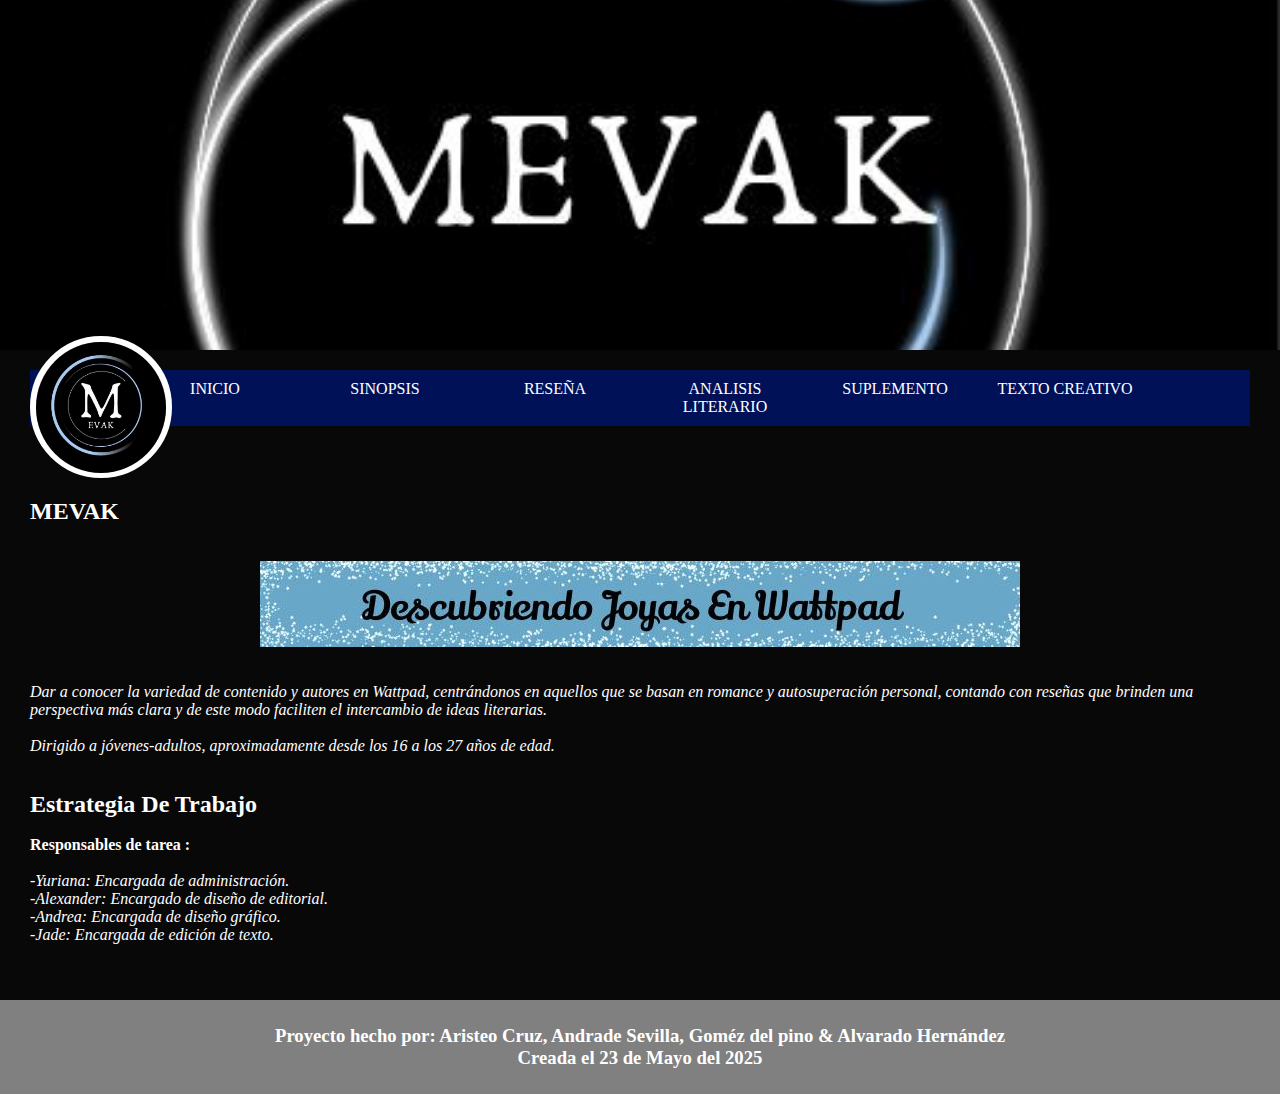
<file: index.html>
<html lang="en">
<head>
     <meta charset="UTF-8">
	 <meta name="viewport" content="width=device-width, initial-scale=1.0">
	 <title>MEVAK</title>
	 <link rel= "stylesheet" href="CSS/estilos.css">
</head>

<body>
     <div class="contenedor">
	     <header>
		 
		 </header>
		 
		 <main>
		 	 	 <nav>
	     <ul>
		     <li> <a href="file:///D:/SITIO/index.html.">INICIO</a>
		     <li> <a href="file:///D:/SITIO/HTML/INFORMACION.html">SINOPSIS</a>
		     <li> <a href="file:///D:/SITIO/HTML/ROPA%20DE%20TEMPORADA.html">RESEÑA</a>
		     <li> <a href="file:///D:/SITIO/HTML/VIDEOS.html">ANALISIS LITERARIO</a>
			  <li> <a href="file:///D:/SITIO/HTML/suplemento.html"> SUPLEMENTO </a>
			 <li> <a href="file:///D:/SITIO/HTML/poema.html"> TEXTO CREATIVO </a>
	     </ul>
	         </nav> 

		     <div class= "foto">
		
			     <img src="IMG/mevak.jpg" alt="">
			 </div>
	
			 <div class="texto">

			     <h2>MEVAK</h2>
		         <br>
				 <br>
				 <center><i> <h2> <img src="IMG/wattpad.jpg" alt=""></h2></i> </center>
				 <br>
				 <br>
				 <p><i>Dar a conocer la variedad de contenido y autores en Wattpad, centrándonos en aquellos que se basan en romance y autosuperación personal,
				 contando con reseñas que brinden una perspectiva más clara y  de este modo faciliten el intercambio de ideas literarias. </p>
				 <br>
				 <p>Dirigido a jóvenes-adultos, aproximadamente desde los 16 a los 27 años de edad.</p></i>
				 <br>
				 <br>
				 <h2> Estrategia De Trabajo </h2>
				 <br>
				 <p><b>Responsables de tarea :</p></b>
				 <br>
				 <i><p>-Yuriana: Encargada de administración.</p>
				 <p>-Alexander: Encargado de diseño de editorial.</p>
				 <p>-Andrea: Encargada de diseño gráfico.</p>
				 <p>-Jade: Encargada de edición de texto.</p></i>
				 <br>
				 <br>
			 </div>
			 
		 </main>
		 
		 <footer>
		     <h3>Proyecto hecho por: Aristeo Cruz, Andrade Sevilla, Goméz del pino & Alvarado Hernández</h3>
			     <h3> Creada el 23 de Mayo del 2025</h3>
		 </footer>
	 </div>
</body>
</html>
</file>
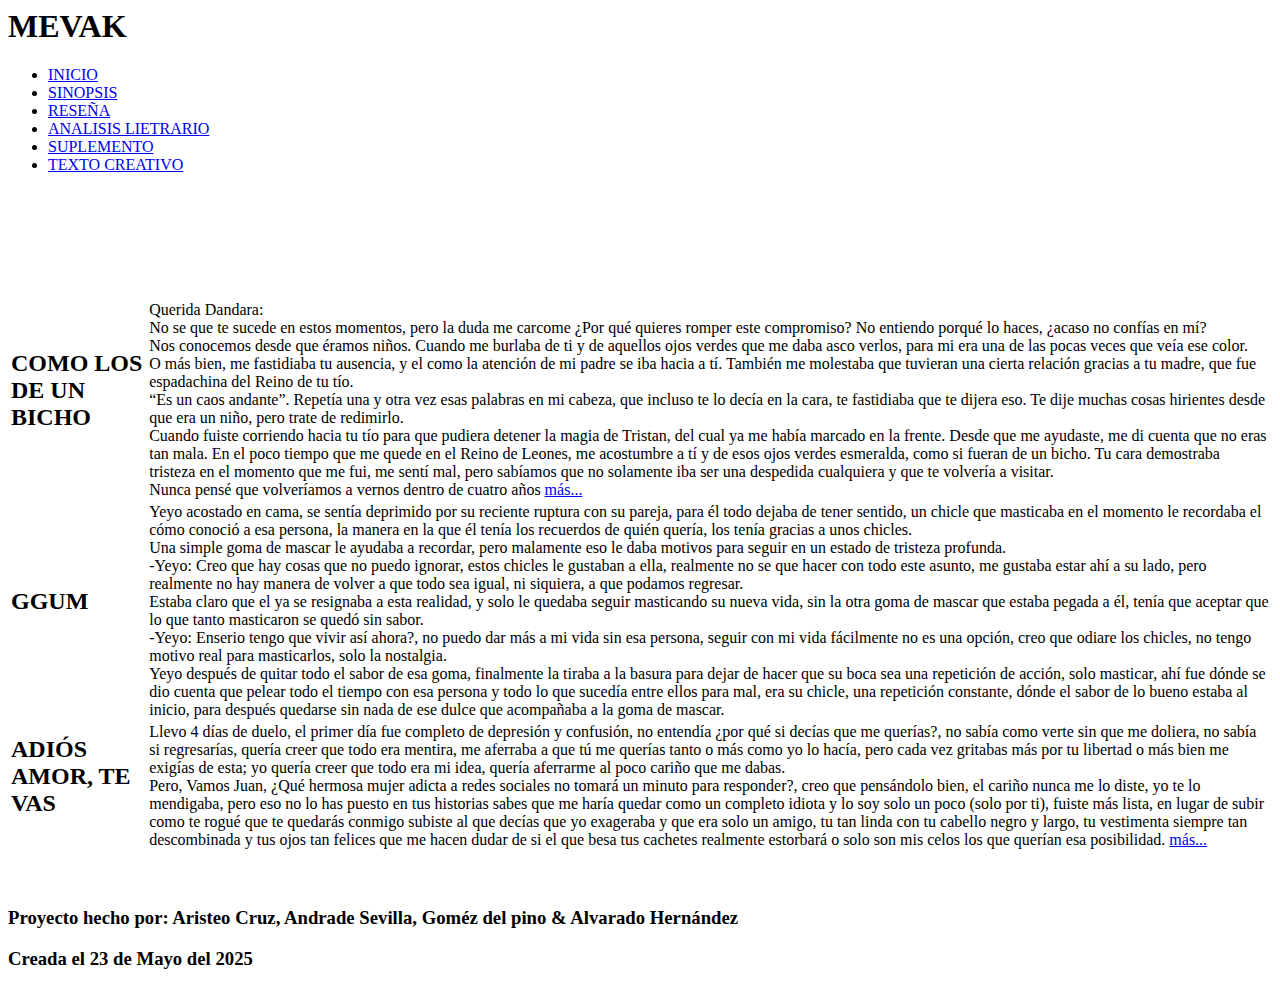
<file: HTML/poema.html>
<html>
     <head>
         <title> TEXTO CREATIVO </title>
		 <link rel= "stylesheet" href="D:\SITIO\CSS\estilosvid.css">
     </head>
	 <body>
	 <h1> MEVAK</h1>
	 <nav>
	     <ul>
		     <li> <a href="file:///D:/SITIO/index.html."> INICIO </a>
		     <li> <a href="file:///D:/SITIO/HTML/INFORMACION.html"> SINOPSIS </a>
		     <li> <a href="file:///D:/SITIO/HTML/ROPA%20DE%20TEMPORADA.html"> RESEÑA </a>
		     <li> <a href="file:///D:/SITIO/HTML/VIDEOS.html"> ANALISIS LIETRARIO </a>
			  <li> <a href="file:///D:/SITIO/HTML/suplemento.html"> SUPLEMENTO </a>
			 <li> <a href="file:///D:/SITIO/HTML/poema.html"> TEXTO CREATIVO </a>
	     </ul>
	 </nav>
 
		<div>
          <div class="contenido">
		 

		 </div>
		 <main>
		 		 <table style>
		     <tr>
				 
		   <td><h2> COMO LOS DE UN BICHO </h2></td>
		   <br>
		   <br>
		   <td>Querida Dandara:<br>
No se que te sucede en estos momentos, pero la duda me carcome ¿Por qué quieres romper este compromiso? No entiendo
 porqué lo haces, ¿acaso no confías en mí?<br>
Nos conocemos desde que éramos niños. Cuando me burlaba de ti y de aquellos ojos verdes que me daba asco verlos, 
para mi era una de las pocas veces que veía ese color.<br>
O más bien, me fastidiaba tu ausencia, y el como la atención de mi padre se iba hacia a tí. También me molestaba 
que tuvieran una cierta relación gracias a tu madre, que fue espadachina del Reino de tu tío.<br>
“Es un caos andante”. Repetía una y otra vez esas palabras en mi cabeza, que incluso te lo decía en la cara, 
te fastidiaba que te dijera eso. Te dije muchas cosas hirientes desde que era un niño, pero trate de redimirlo.<br>
Cuando fuiste corriendo hacia tu tío para que pudiera detener la magia de Tristan, del cual ya me había marcado en 
la frente. Desde que me ayudaste, me di cuenta que no eras tan mala. En el poco tiempo que me quede en el Reino 
de Leones, me acostumbre a tí y de esos ojos verdes esmeralda, como si fueran de un bicho. Tu cara demostraba 
tristeza en el momento que me fui, me sentí mal, pero sabíamos que no solamente iba ser una despedida cualquiera 
y que te volvería a visitar. <br>
Nunca pensé que volveríamos a vernos dentro de cuatro años <a href="file:///D:/SITIO/HTML/poema2.html" > más... </a> </td>
</tr>


             <tr>
			     
	     <td><h2> GGUM </h2></td>
		 <br>
		 <br>
		 <td>Yeyo acostado en cama, se sentía deprimido por su reciente ruptura con su pareja, para él
todo dejaba de tener sentido, un chicle que masticaba en el momento le recordaba el cómo
conoció a esa persona, la manera en la que él tenía los recuerdos de quién quería, los tenía
gracias a unos chicles.<br>
Una simple goma de mascar le ayudaba a recordar, pero malamente eso le daba motivos para
seguir en un estado de tristeza profunda.<br>
-Yeyo: Creo que hay cosas que no puedo ignorar, estos chicles le gustaban a ella, realmente
no se que hacer con todo este asunto, me gustaba estar ahí a su lado, pero realmente no hay
manera de volver a que todo sea igual, ni siquiera, a que podamos regresar.<br>
Estaba claro que el ya se resignaba a esta realidad, y solo le quedaba seguir masticando su
nueva vida, sin la otra goma de mascar que estaba pegada a él, tenía que aceptar que lo que
tanto masticaron se quedó sin sabor.<br>
-Yeyo: Enserio tengo que vivir así ahora?, no puedo dar más a mi vida sin esa persona, seguir
con mi vida fácilmente no es una opción, creo que odiare los chicles, no tengo motivo real
para masticarlos, solo la nostalgia.<br>
Yeyo después de quitar todo el sabor de esa goma, finalmente la tiraba a la basura para dejar
de hacer que su boca sea una repetición de acción, solo masticar, ahí fue dónde se dio cuenta
que pelear todo el tiempo con esa persona y todo lo que sucedía entre ellos para mal, era su
chicle, una repetición constante, dónde el sabor de lo bueno estaba al inicio, para después
quedarse sin nada de ese dulce que acompañaba a la goma de mascar.</td>

</tr>

<tr>
			     
	     <td><h2> ADIÓS AMOR, TE VAS </h2></td>
		 <br>
		 <br>
         <td> Llevo 4 días de duelo, el primer día fue completo de depresión y confusión, no entendía ¿por qué si
		 decías que me querías?, no sabía como verte sin que me doliera, no sabía si regresarías, quería creer que 
		 todo era mentira, me aferraba a que tú me querías tanto o más como yo lo hacía, pero cada vez gritabas más 
		 por tu libertad o más bien me exigías de esta; yo quería creer que todo era mi idea, quería aferrarme al poco
		 cariño que me dabas. <br>
	Pero, Vamos Juan, ¿Qué hermosa mujer adicta a redes sociales no tomará un minuto para responder?, creo que pensándolo
	bien, el cariño nunca me lo diste, yo te lo mendigaba, pero eso no lo has puesto en tus historias sabes que me haría 
	quedar como un completo idiota  y lo soy solo un poco (solo por ti), fuiste más lista, en lugar de subir como te 
	rogué que te quedarás conmigo subiste al que decías que yo exageraba y que era solo un amigo, tu tan linda con tu 
	cabello negro y largo, tu vestimenta siempre tan descombinada y tus ojos tan felices que me hacen dudar de si el que
	besa tus cachetes realmente estorbará o solo son mis celos los que querían esa posibilidad. 
	<a href="file:///D:/SITIO/HTML/poema2.html" > más... </a> </td>
	  </tr> 
			  
		 </table style= width=100%>
		 <br>
		 <br>
		 <footer>
		     <h3>Proyecto hecho por: Aristeo Cruz, Andrade Sevilla, Goméz del pino & Alvarado Hernández</h3>
			     <h3> Creada el 23 de Mayo del 2025</h3>
		 </footer>
	 </div>
</body>
</html>
</file>
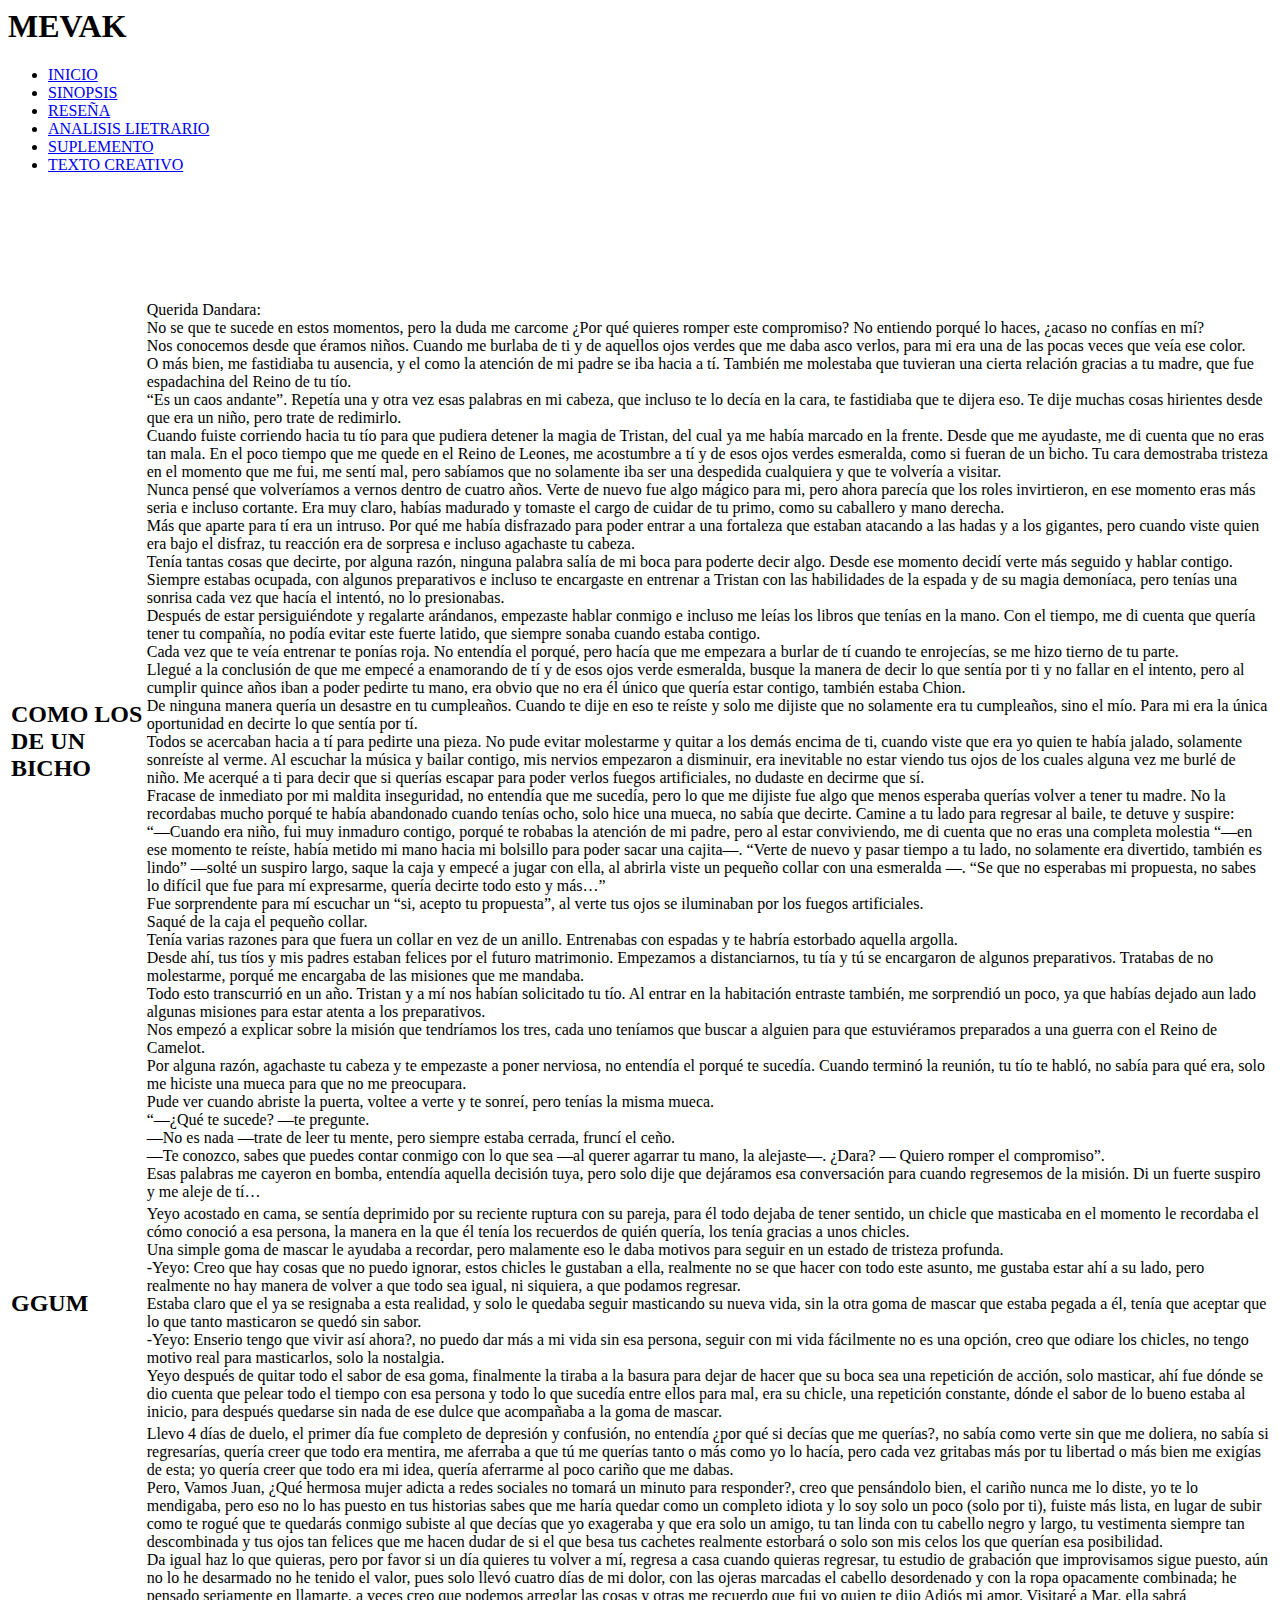
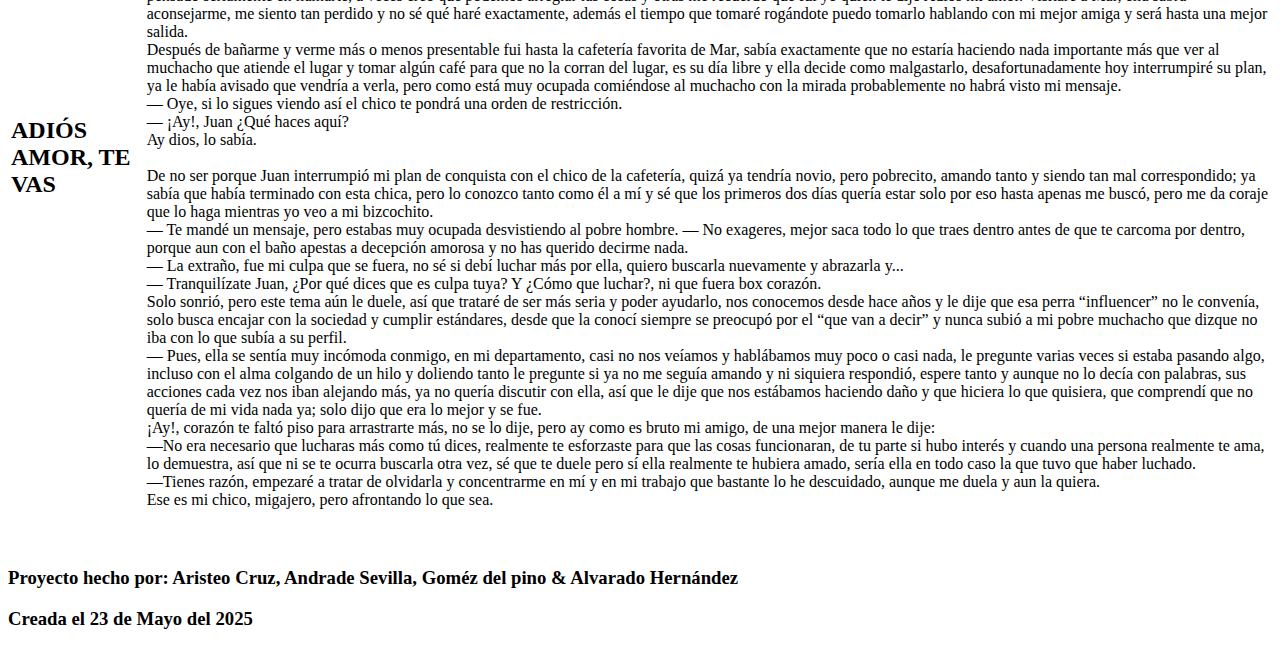
<file: HTML/poema2.html>
<html>
     <head>
         <title> TEXTO CREATIVO </title>
		 <link rel= "stylesheet" href="D:\SITIO\CSS\poemas.css">
     </head>
	 <body>
	 <h1> MEVAK</h1>
	 <nav>
	     <ul>
		     <li> <a href="file:///D:/SITIO/index.html."> INICIO </a>
		     <li> <a href="file:///D:/SITIO/HTML/INFORMACION.html"> SINOPSIS </a>
		     <li> <a href="file:///D:/SITIO/HTML/ROPA%20DE%20TEMPORADA.html"> RESEÑA </a>
		     <li> <a href="file:///D:/SITIO/HTML/VIDEOS.html"> ANALISIS LIETRARIO </a>
			  <li> <a href="file:///D:/SITIO/HTML/suplemento.html"> SUPLEMENTO </a>
			 <li> <a href="file:///D:/SITIO/HTML/poema.html"> TEXTO CREATIVO </a>
	     </ul>
	 </nav>
 
		<div class="contenido">
		 

		 </div>
		 <main>
		 		 <table style>
		     <tr>
				 <td><h2> COMO LOS DE UN BICHO </h2></td>
			<br>
			<br>
		 <td>Querida Dandara:
		 <br>
No se que te sucede en estos momentos, pero la duda me carcome ¿Por qué quieres romper este compromiso? 
No entiendo porqué lo haces, ¿acaso no confías en mí?
<br>
Nos conocemos desde que éramos niños. Cuando me burlaba de ti y de aquellos ojos verdes que me daba asco 
verlos, para mi era una de las pocas veces que veía ese color.<br>
O más bien, me fastidiaba tu ausencia, y el como la atención de mi padre se iba hacia a tí. También me 
molestaba que tuvieran una cierta relación gracias a tu madre, que fue espadachina del Reino de tu tío.<br>
“Es un caos andante”. Repetía una y otra vez esas palabras en mi cabeza, que incluso te lo decía en la cara, 
te fastidiaba que te dijera eso. Te dije muchas cosas hirientes desde que era un niño, pero trate de redimirlo.<br>
Cuando fuiste corriendo hacia tu tío para que pudiera detener la magia de Tristan, del cual ya me había marcado 
en la frente. Desde que me ayudaste, me di cuenta que no eras tan mala. En el poco tiempo que me quede en el Reino
 de Leones, me acostumbre a tí y de esos ojos verdes esmeralda, como si fueran de un bicho. Tu cara demostraba tristeza 
 en el momento que me fui, me sentí mal, pero sabíamos que no solamente iba ser una despedida cualquiera y que te 
 volvería a visitar. <br>
Nunca pensé que volveríamos a vernos dentro de cuatro años. Verte de nuevo fue algo mágico para mi, pero ahora parecía 
que los roles invirtieron, en ese momento eras más seria e incluso cortante. Era muy claro, habías madurado y tomaste 
el cargo de cuidar de tu primo, como su caballero y mano derecha. <br>
Más que aparte para tí era un intruso. Por qué me había disfrazado para poder entrar a una fortaleza que estaban 
atacando a las hadas y a los gigantes, pero cuando viste quien era bajo el disfraz, tu reacción era de sorpresa e 
incluso agachaste tu cabeza.<br>
Tenía tantas cosas que decirte, por alguna razón, ninguna palabra salía de mi boca para poderte decir algo. Desde 
ese momento decidí verte más seguido y hablar contigo. Siempre estabas ocupada, con algunos preparativos e incluso te 
encargaste en entrenar a Tristan con las habilidades de la espada y de su magia demoníaca, pero tenías una sonrisa 
cada vez que hacía el intentó, no lo presionabas.<br>
Después de estar persiguiéndote y regalarte arándanos, empezaste hablar conmigo e incluso me leías los libros que tenías 
en la mano. Con el tiempo, me di cuenta que quería tener tu compañía, no podía evitar este fuerte latido, que siempre 
sonaba cuando estaba contigo.<br>
Cada vez que te veía entrenar te ponías roja. No entendía el porqué, pero hacía que me empezara a burlar de tí cuando 
te enrojecías, se me hizo tierno de tu parte.<br>
Llegué a la conclusión de que me empecé a enamorando de tí y de esos ojos verde esmeralda, busque la manera de decir lo 
que sentía por ti y no fallar en el intento, pero al cumplir quince años iban a poder pedirte tu mano, era obvio que no 
era él único que quería estar contigo, también estaba Chion. <br>
De ninguna manera quería un desastre en tu cumpleaños. Cuando te dije en eso te reíste y solo me dijiste que no solamente
 era tu cumpleaños, sino el mío. Para mi era la única oportunidad en decirte lo que sentía por tí.<br>
Todos se acercaban hacia a tí para pedirte una pieza. No pude evitar molestarme y quitar a los demás encima de ti, cuando
 viste que era yo quien te había jalado, solamente sonreíste al verme. Al escuchar la música y bailar contigo, mis nervios
 empezaron a disminuir, era inevitable no estar viendo tus ojos de los cuales alguna vez me burlé de niño. Me acerqué a 
 ti para decir que si querías escapar para poder verlos fuegos artificiales, no dudaste en decirme que sí.<br>
Fracase de inmediato por mi maldita inseguridad, no entendía que me sucedía, pero lo que me dijiste fue algo que menos 
esperaba querías volver a tener tu madre. No la recordabas mucho porqué te había abandonado cuando tenías ocho, solo hice
 una mueca, no sabía que decirte. Camine a tu lado para regresar al baile, te detuve y suspire:<br>
“—Cuando era niño, fui muy inmaduro contigo, porqué te robabas la atención de mi padre, pero al estar conviviendo, 
me di cuenta que no eras una completa molestia “—en ese momento te reíste, había metido mi mano hacia mi bolsillo 
para poder sacar una cajita—. “Verte de nuevo y pasar tiempo a tu lado, no solamente era divertido, también es lindo” 
—solté un suspiro largo, saque la caja y empecé a jugar con ella, al  abrirla viste un pequeño collar con una esmeralda
—. “Se que no esperabas mi propuesta, no sabes lo difícil que fue para mí expresarme, quería decirte todo esto y más…”<br>
Fue sorprendente para mí escuchar un “si, acepto tu propuesta”, al verte tus ojos se iluminaban por los fuegos 
artificiales. <br>
Saqué de la caja el pequeño collar. <br>
Tenía varias razones para que fuera un collar en vez de un anillo. Entrenabas con espadas y te habría estorbado aquella 
argolla.<br>
Desde ahí, tus tíos y mis padres estaban felices por el futuro matrimonio. Empezamos a distanciarnos, tu tía y tú se 
encargaron de algunos preparativos. Tratabas de no molestarme, porqué me encargaba de las misiones que me mandaba.<br>
Todo esto transcurrió en un año. Tristan y a mí nos habían solicitado tu tío. Al entrar en la habitación entraste también,
 me sorprendió un poco, ya que habías dejado aun lado algunas misiones para estar atenta a los preparativos.<br>
Nos empezó a explicar sobre la misión que tendríamos los tres, cada uno teníamos que buscar a alguien para que estuviéramos
 preparados a una guerra con el Reino de Camelot.<br>
Por alguna razón, agachaste tu cabeza y te empezaste a poner nerviosa, no entendía el porqué te sucedía. Cuando 
terminó la reunión, tu tío te habló, no sabía para qué era, solo me hiciste una mueca para que no me preocupara.<br>
Pude ver cuando abriste la puerta, voltee a verte y te sonreí, pero tenías la misma mueca.<br>
“—¿Qué te sucede? —te pregunte.<br>
—No es nada —trate de leer tu mente, pero siempre estaba cerrada, fruncí el ceño.<br>
—Te conozco, sabes que puedes contar conmigo con lo que sea —al querer agarrar tu mano, la alejaste—. ¿Dara?
— Quiero romper el compromiso”.<br>
Esas palabras me cayeron en bomba, entendía aquella decisión tuya, pero solo dije que dejáramos esa conversación para 
cuando regresemos de la misión. Di un fuerte suspiro y me aleje de tí… </td>

</tr>

     <tr>
			     
	     <td><h2> GGUM </h2></td>
		 <br>
		 <br>
		 <td>Yeyo acostado en cama, se sentía deprimido por su reciente ruptura con su pareja, para él
todo dejaba de tener sentido, un chicle que masticaba en el momento le recordaba el cómo
conoció a esa persona, la manera en la que él tenía los recuerdos de quién quería, los tenía
gracias a unos chicles.<br>
Una simple goma de mascar le ayudaba a recordar, pero malamente eso le daba motivos para
seguir en un estado de tristeza profunda.<br>
-Yeyo: Creo que hay cosas que no puedo ignorar, estos chicles le gustaban a ella, realmente
no se que hacer con todo este asunto, me gustaba estar ahí a su lado, pero realmente no hay
manera de volver a que todo sea igual, ni siquiera, a que podamos regresar.<br>
Estaba claro que el ya se resignaba a esta realidad, y solo le quedaba seguir masticando su
nueva vida, sin la otra goma de mascar que estaba pegada a él, tenía que aceptar que lo que
tanto masticaron se quedó sin sabor.<br>
-Yeyo: Enserio tengo que vivir así ahora?, no puedo dar más a mi vida sin esa persona, seguir
con mi vida fácilmente no es una opción, creo que odiare los chicles, no tengo motivo real
para masticarlos, solo la nostalgia.<br>
Yeyo después de quitar todo el sabor de esa goma, finalmente la tiraba a la basura para dejar
de hacer que su boca sea una repetición de acción, solo masticar, ahí fue dónde se dio cuenta
que pelear todo el tiempo con esa persona y todo lo que sucedía entre ellos para mal, era su
chicle, una repetición constante, dónde el sabor de lo bueno estaba al inicio, para después
quedarse sin nada de ese dulce que acompañaba a la goma de mascar.</td>
</tr>

<tr>
			     
	     <td><h2> ADIÓS AMOR, TE VAS </h2></td>
		 <br>
		 <br>
         <td> Llevo 4 días de duelo, el primer día fue completo de depresión y confusión, no entendía ¿por qué si
		 decías que me querías?, no sabía como verte sin que me doliera, no sabía si regresarías, quería creer que 
		 todo era mentira, me aferraba a que tú me querías tanto o más como yo lo hacía, pero cada vez gritabas más 
		 por tu libertad o más bien me exigías de esta; yo quería creer que todo era mi idea, quería aferrarme al poco
		 cariño que me dabas. <br>
	Pero, Vamos Juan, ¿Qué hermosa mujer adicta a redes sociales no tomará un minuto para responder?, creo que pensándolo
	bien, el cariño nunca me lo diste, yo te lo mendigaba, pero eso no lo has puesto en tus historias sabes que me haría 
	quedar como un completo idiota  y lo soy solo un poco (solo por ti), fuiste más lista, en lugar de subir como te 
	rogué que te quedarás conmigo subiste al que decías que yo exageraba y que era solo un amigo, tu tan linda con tu 
	cabello negro y largo, tu vestimenta siempre tan descombinada y tus ojos tan felices que me hacen dudar de si el que
	besa tus cachetes realmente estorbará o solo son mis celos los que querían esa posibilidad. <br>
Da igual haz lo que quieras, pero por favor si un día quieres tu volver a mí, regresa a casa cuando quieras regresar, tu
 estudio de grabación que improvisamos sigue puesto, aún no lo he desarmado no he tenido el valor, pues solo llevó cuatro
 días de mi dolor, con las ojeras marcadas el cabello desordenado y con la ropa opacamente combinada; he pensado 
 seriamente en llamarte, a veces creo que podemos arreglar las cosas y otras me recuerdo que fui yo quien te dijo Adiós 
 mi amor.  Visitaré a Mar, ella sabrá aconsejarme, me siento tan perdido y no sé qué haré exactamente, además el tiempo 
 que tomaré rogándote puedo tomarlo hablando con mi mejor amiga y será hasta una mejor salida. <br>
Después de bañarme y verme más o menos presentable fui hasta la cafetería favorita de Mar, sabía exactamente que no 
estaría haciendo nada importante más que ver al muchacho que atiende el lugar y tomar algún café para que no la corran del
 lugar, es su día libre y ella decide como malgastarlo, desafortunadamente hoy interrumpiré su plan, ya le había avisado
 que vendría a verla, pero como está muy ocupada comiéndose al muchacho con la mirada probablemente no habrá visto mi 
 mensaje. <br>
— Oye, si lo sigues viendo así el chico te pondrá una orden de restricción.<br>
— ¡Ay!, Juan ¿Qué haces aquí?<br>
Ay dios, lo sabía. <br>
<br>
De no ser porque Juan interrumpió mi plan de conquista con el chico de la cafetería, quizá ya tendría novio, pero 
pobrecito, amando tanto y siendo tan mal correspondido; ya sabía que había terminado con esta chica, pero lo conozco tanto
 como él a mí y sé que los primeros dos  días quería estar solo por eso hasta apenas me buscó, pero me da coraje que lo 
 haga mientras yo veo a mi bizcochito.<br>
— Te mandé un mensaje, pero estabas muy ocupada desvistiendo al pobre hombre. 
— No exageres, mejor saca todo lo que traes dentro antes de que te carcoma por dentro, porque aun con el baño apestas 
a decepción amorosa y no has querido decirme nada. <br>
—  La extraño, fue mi culpa que se fuera, no sé si debí luchar más por ella, quiero buscarla nuevamente y abrazarla y...<br> 
— Tranquilízate Juan, ¿Por qué dices que es culpa tuya? Y ¿Cómo que luchar?, ni que fuera box corazón. <br>
Solo sonrió, pero este tema aún le duele, así que trataré de ser más seria y poder ayudarlo, nos conocemos desde hace años y 
le dije que esa perra “influencer” no le convenía, solo busca encajar con la sociedad y cumplir estándares, desde que la 
conocí siempre se preocupó por el “que van a decir” y nunca subió a mi pobre muchacho que dizque no iba con lo que subía a su
 perfil. <br>
— Pues, ella se sentía muy incómoda conmigo, en mi departamento, casi no nos veíamos y hablábamos muy poco o casi nada, le 
pregunte varias veces si estaba pasando algo, incluso con el alma colgando de un hilo y doliendo tanto le pregunte si ya no 
me seguía amando y ni siquiera respondió, espere tanto y aunque no lo decía con palabras, sus acciones cada vez nos iban 
alejando más, ya no quería discutir con ella, así que le dije que nos estábamos haciendo daño y que hiciera lo que quisiera, 
que comprendí que no quería de mi vida nada ya; solo dijo que era lo mejor  y se fue. <br>
¡Ay!, corazón te faltó piso para arrastrarte más, no se lo dije, pero ay como es bruto mi amigo, de una mejor manera le dije:
<br> 
—No era necesario que lucharas más como tú dices, realmente te esforzaste para que las cosas funcionaran, de tu parte si hubo
 interés y cuando una persona realmente te ama, lo demuestra, así que ni se te ocurra buscarla otra  vez, sé que te duele pero
 sí ella realmente te hubiera amado, sería ella en todo caso la que tuvo que haber luchado. <br>
—Tienes razón, empezaré a tratar de olvidarla y concentrarme en mí y en mi trabajo que bastante lo he descuidado, aunque me 
duela y aun la quiera. <br>
Ese es mi chico, migajero, pero afrontando lo que sea.<br>

  </tr> 
			  
		 </table style= width=100%>
		 <br>
		 <br>
		 <footer>
		     <h3>Proyecto hecho por: Aristeo Cruz, Andrade Sevilla, Goméz del pino & Alvarado Hernández</h3>
			     <h3> Creada el 23 de Mayo del 2025</h3>
		 </footer>
	 </div>
</body>
</html>
</file>
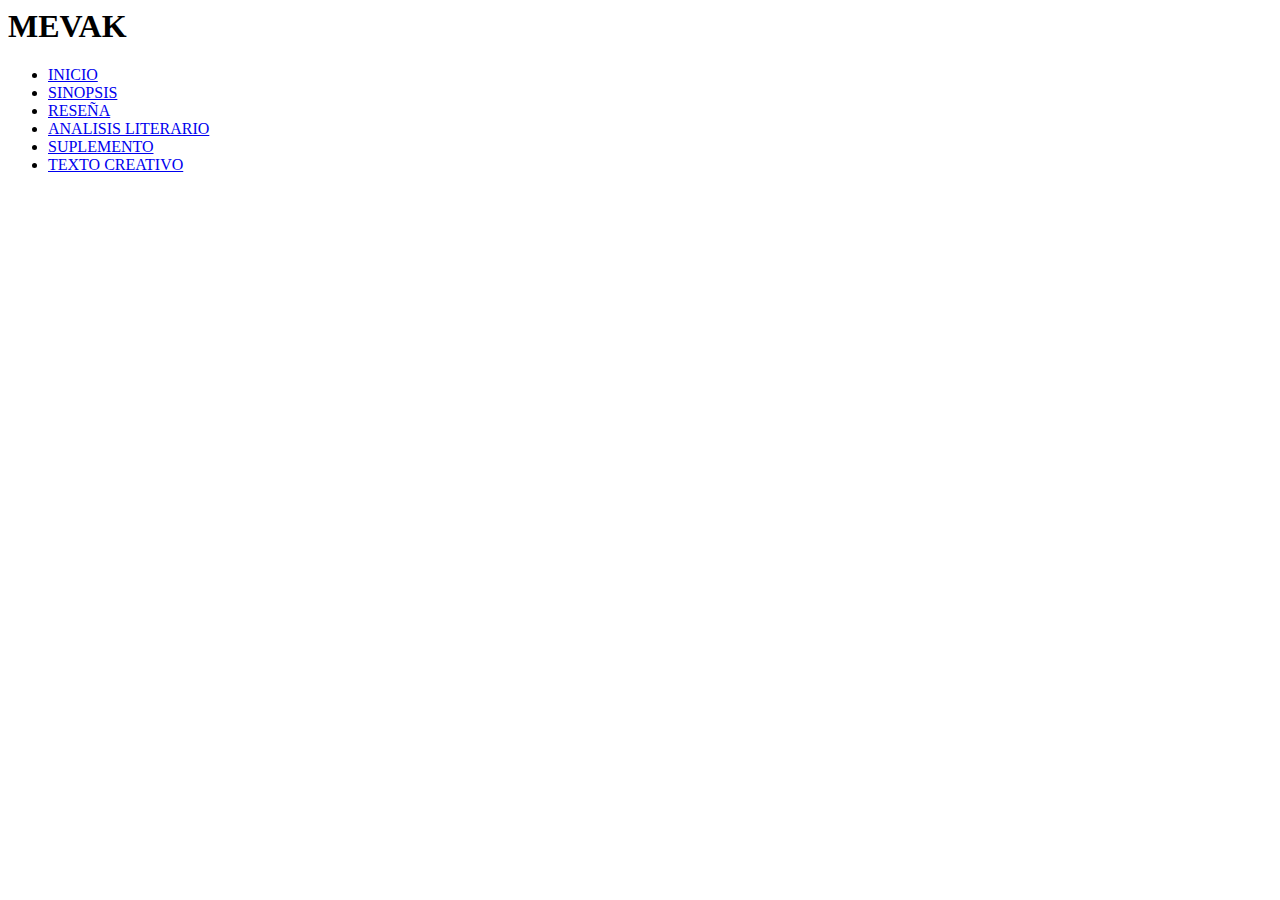
<file: HTML/suplemento.html>
<html>
     <head>
         <title> SUPLEMENTO </title>
		 <link rel= "stylesheet" href="D:\SITIO\CSS\estilosvid.css">
     </head>
	 <body>
	 <h1> MEVAK</h1>
	 <nav>
	    <ul>
		     <li> <a href="file:///D:/SITIO/index.html.">INICIO</a>
		     <li> <a href="file:///D:/SITIO/HTML/INFORMACION.html">SINOPSIS</a>
		     <li> <a href="file:///D:/SITIO/HTML/ROPA%20DE%20TEMPORADA.html">RESEÑA</a>
		     <li> <a href="file:///D:/SITIO/HTML/VIDEOS.html">ANALISIS LITERARIO </a>
			 <li> <a href="file:///D:/SITIO/HTML/suplemento.html"> SUPLEMENTO </a>
	         <li> <a href="file:///D:/SITIO/HTML/poema.html"> TEXTO CREATIVO </a>

	     </ul>
	 </nav>
	 <main>
          <div class="contenido">
		 

		 </div>
		 <main>
		 
		 <table style>
</file>
<file: CSS/estilos.css>
*{
     padding: 0;
	 margin: 0;
}

body{
	 font-family: "georgia";
}

.contenedor{
	 background: tomato;
	 width: 100%;
	 margin: auto;
}
header{
	 height: 350px;
	 background-image: url("../IMG/porta.jpg");
	 background-position: center;
	 background-size: cover;
}

a{
	 display: inline-block;
	 border-radius: 30px;
}

nav ul{
	background-color: #001158;
	width: 100%;
	list-style-type: none;
	text-align: center;
}

nav li{
	display: inline-flex;
}

nav a{
	text-decoration: none;
	color: white;
	padding: 10px;
	width: 150px;
}

nav li:hover{
	background-color: #09378b;
}

h2, p{
	 color: white;
}

main{
	 background: #090808;
	 padding: 20px 30px;
}

main .foto{
	width: 130px;
	height: 130px;
	background-color: #c09ad2;
	border-radius: 50%;
	margin: -90px 0 20px 0;
	border: 6px solid #ffffff;
}

main  .foto img{
	width: 100%;
	height: 101%;
	border-radius: 50%;
}

footer{
	background: #808080;
	text-align: center;
	padding: 25px;
	color: white;
}
</file>
